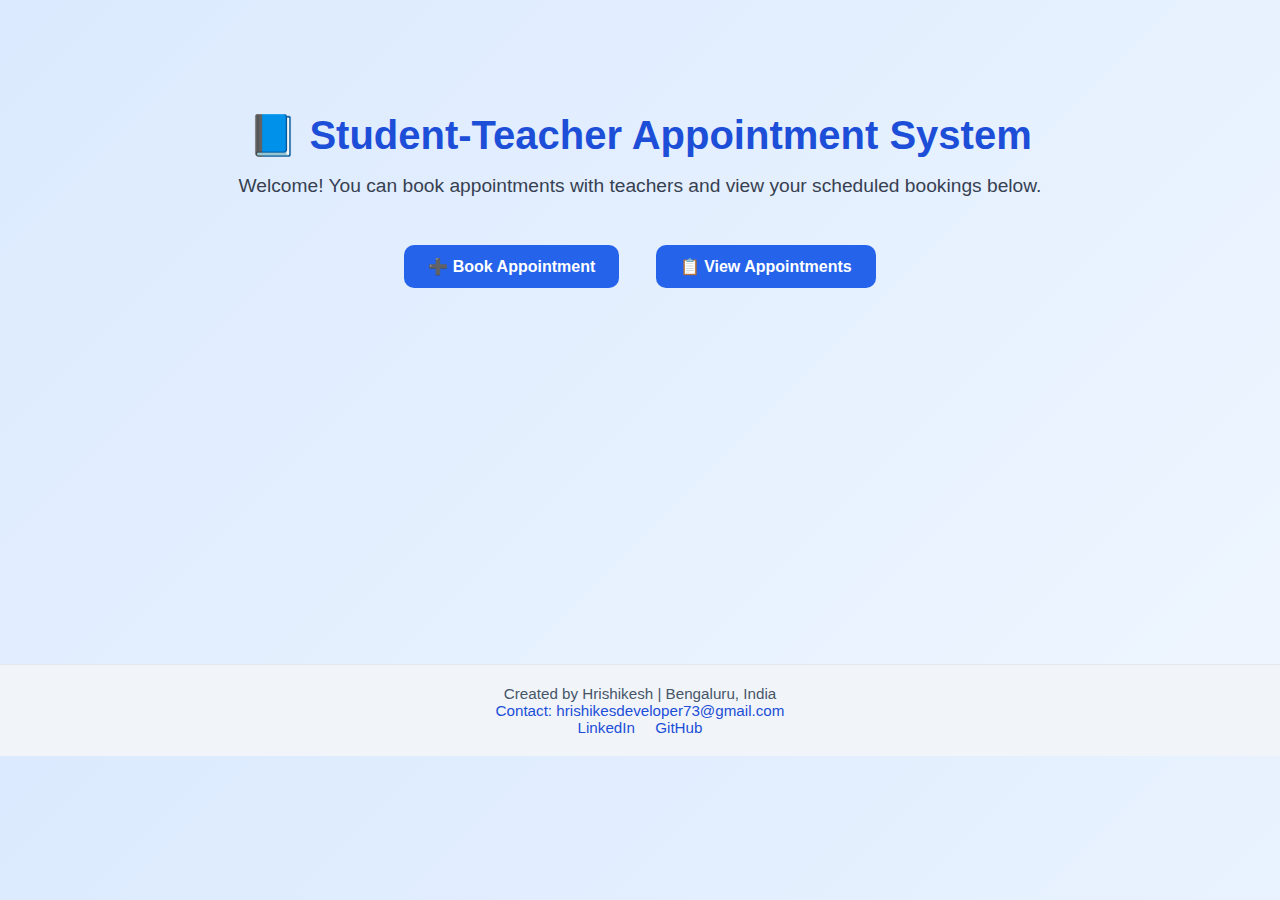
<file: index.html>
<!DOCTYPE html>
<html lang="en">
<head>
  <meta charset="UTF-8" />
  <title>Student-Teacher Appointment System</title>
  <link rel="stylesheet" href="style.css" />
  <link rel="icon" href="meeting.png">
  <style>
    body {
      font-family: 'Segoe UI', sans-serif;
      background: linear-gradient(135deg, #dbeafe, #eff6ff);
      margin: 0;
      padding: 0;
    }

    .front-container {
      text-align: center;
      padding: 80px 20px 40px;
    }

    h1 {
      font-size: 2.5rem;
      color: #1d4ed8;
    }

    p {
      font-size: 1.2rem;
      margin: 1rem 0 2rem;
      color: #374151;
    }

    .front-buttons a {
      display: inline-block;
      margin: 1rem;
      padding: 0.75rem 1.5rem;
      font-size: 1rem;
      font-weight: 600;
      color: white;
      background-color: #2563eb;
      border: none;
      border-radius: 10px;
      text-decoration: none;
      transition: background-color 0.3s;
    }

    .front-buttons a:hover {
      background-color: #1e40af;
    }

    footer {
      background: #f1f5f9;
      text-align: center;
      padding: 20px;
      padding-top: 20px;
      margin-top: 20rem;
      font-size: 0.95rem;
      color: #475569;
      border-top: 1px solid #e2e8f0;
    }

    footer a {
      color: #1d4ed8;
      text-decoration: none;
      margin: 0 0.5rem;
    }

    footer a:hover {
      text-decoration: underline;
    }
    @media (max-width: 768px) {
  h1 {
    font-size: 2rem;
  }

  p {
    font-size: 1rem;
    padding: 0 1rem;
  }

  .front-buttons a {
    display: block;
    margin: 1rem auto;
    width: 80%;
    font-size: 1rem;
  }

  .front-container {
    padding: 60px 10px 30px;
  }

  footer {
    font-size: 0.85rem;
    padding: 15px;
    margin-top: 10rem;
  }
}

@media (max-width: 480px) {
  h1 {
    font-size: 1.5rem;
  }

  .front-buttons a {
    font-size: 0.95rem;
    padding: 0.6rem 1rem;
  }

  footer a {
    display: block;
    margin: 5px 0;
  }
}

  </style>
</head>
<body>
  <div class="front-container">
    <h1>📘 Student-Teacher Appointment System</h1>
    <p>Welcome! You can book appointments with teachers and view your scheduled bookings below.</p>

    <div class="front-buttons">
      <a href="booking.html">➕ Book Appointment</a>
      <a href="appointment.html">📋 View Appointments</a>
    </div>
  </div>

  <footer>
    Created by Hrishikesh | Bengaluru, India<br />
    <a href="https://mail.google.com/mail/u/4/#inbox" target="_blank">Contact: hrishikesdeveloper73@gmail.com</a><br />
    <a href="https://www.linkedin.com/in/hrishikesh-web-developer-react-6a4359370/" target="_blank">LinkedIn</a>
    <a href="https://github.com/hrishikesh733" target="_blank">GitHub</a>
  </footer>
</body>
</html>
</file>
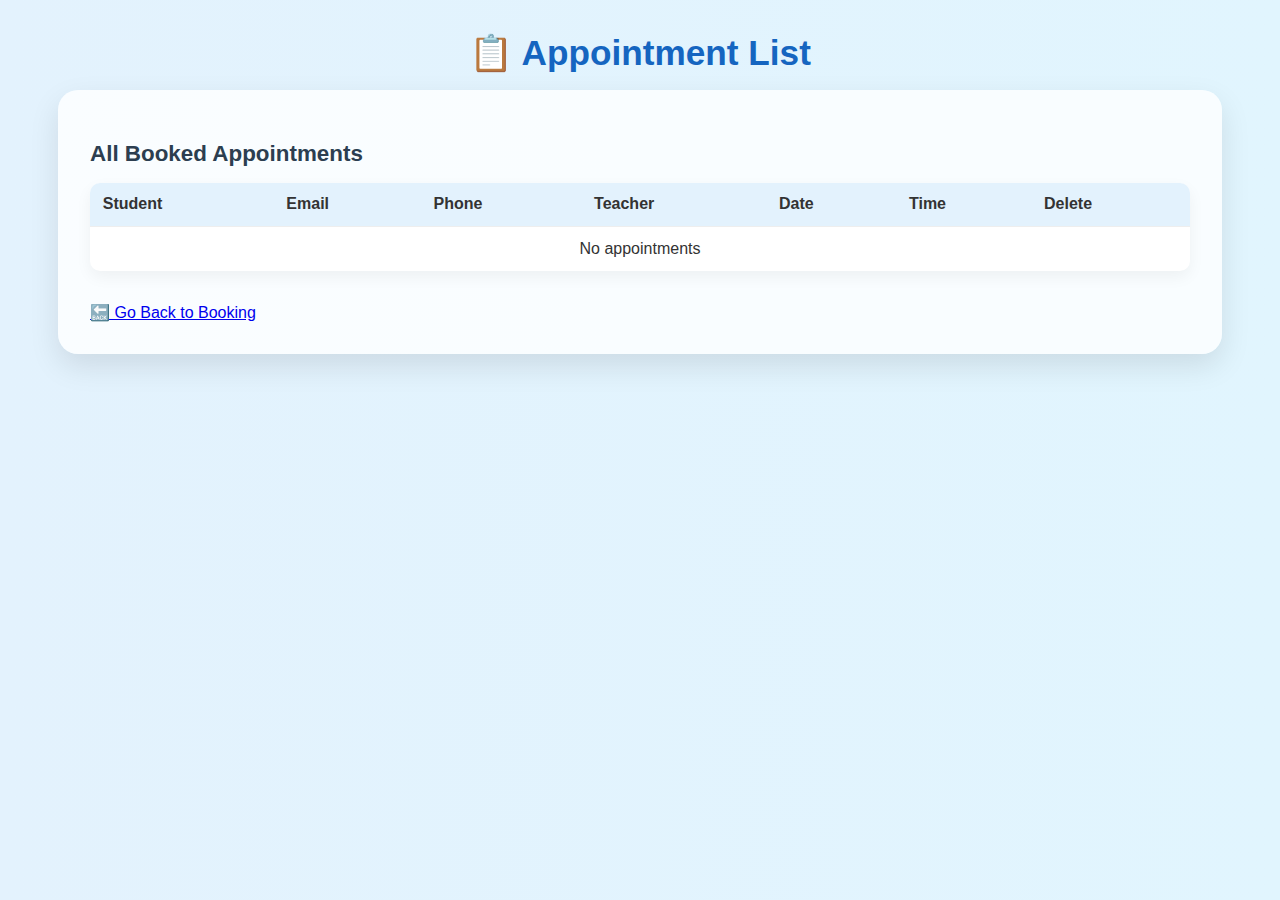
<file: appointment.html>
<!DOCTYPE html>
<html lang="en">
<head>
  <meta charset="UTF-8" />
  <title>View Appointments</title>
  <link rel="stylesheet" href="style.css" />
   <link rel="icon" href="meeting.png">
</head>
<body>
  <h1>📋 Appointment List</h1>
  <div class="container">
    <div class="appointments" style="width: 100%;">
      <h2>All Booked Appointments</h2>
      <table id="appointmentsTable">
        <thead>
          <tr>
            <th>Student</th>
            <th>Email</th>
            <th>Phone</th>
            <th>Teacher</th>
            <th>Date</th>
            <th>Time</th>
            <th>Delete</th>
          </tr>
        </thead>
        <tbody>
          <!-- Appointments load here -->
        </tbody>
      </table>

      <div style="margin-top: 2rem;">
        <a href="booking.html">🔙 Go Back to Booking</a>
      </div>
    </div>
  </div>

  <script>
    const appointmentsTable = document
      .getElementById('appointmentsTable')
      .querySelector('tbody');

    let appointments = JSON.parse(localStorage.getItem('appointments')) || [];

    function formatTime24to12(timeStr) {
      const [hourStr, minute] = timeStr.split(':');
      const hour = parseInt(hourStr, 10);
      const ampm = hour >= 12 ? 'PM' : 'AM';
      const hour12 = hour % 12 || 12;
      return `${hour12}:${minute} ${ampm}`;
    }

    function renderTable() {
      appointmentsTable.innerHTML = '';
      if (!appointments.length) {
        appointmentsTable.innerHTML =
          '<tr><td colspan="7" style="text-align:center">No appointments</td></tr>';
        return;
      }

      appointments.forEach((appt, idx) => {
        const row = appointmentsTable.insertRow();
        row.insertCell().textContent = appt.student;
        row.insertCell().textContent = appt.email;
        row.insertCell().textContent = appt.phone;
        row.insertCell().textContent = appt.teacher;
        row.insertCell().textContent = appt.date;
        row.insertCell().textContent = formatTime24to12(appt.time);

        const delCell = row.insertCell();
        const delBtn = document.createElement('button');
        delBtn.textContent = 'Delete';
        delBtn.className = 'delete-btn';
        delBtn.onclick = () => {
          appointments.splice(idx, 1);
          localStorage.setItem('appointments', JSON.stringify(appointments));
          renderTable();
        };
        delCell.appendChild(delBtn);
      });
    }

    renderTable();
  </script>
</body>
</html>
</file>
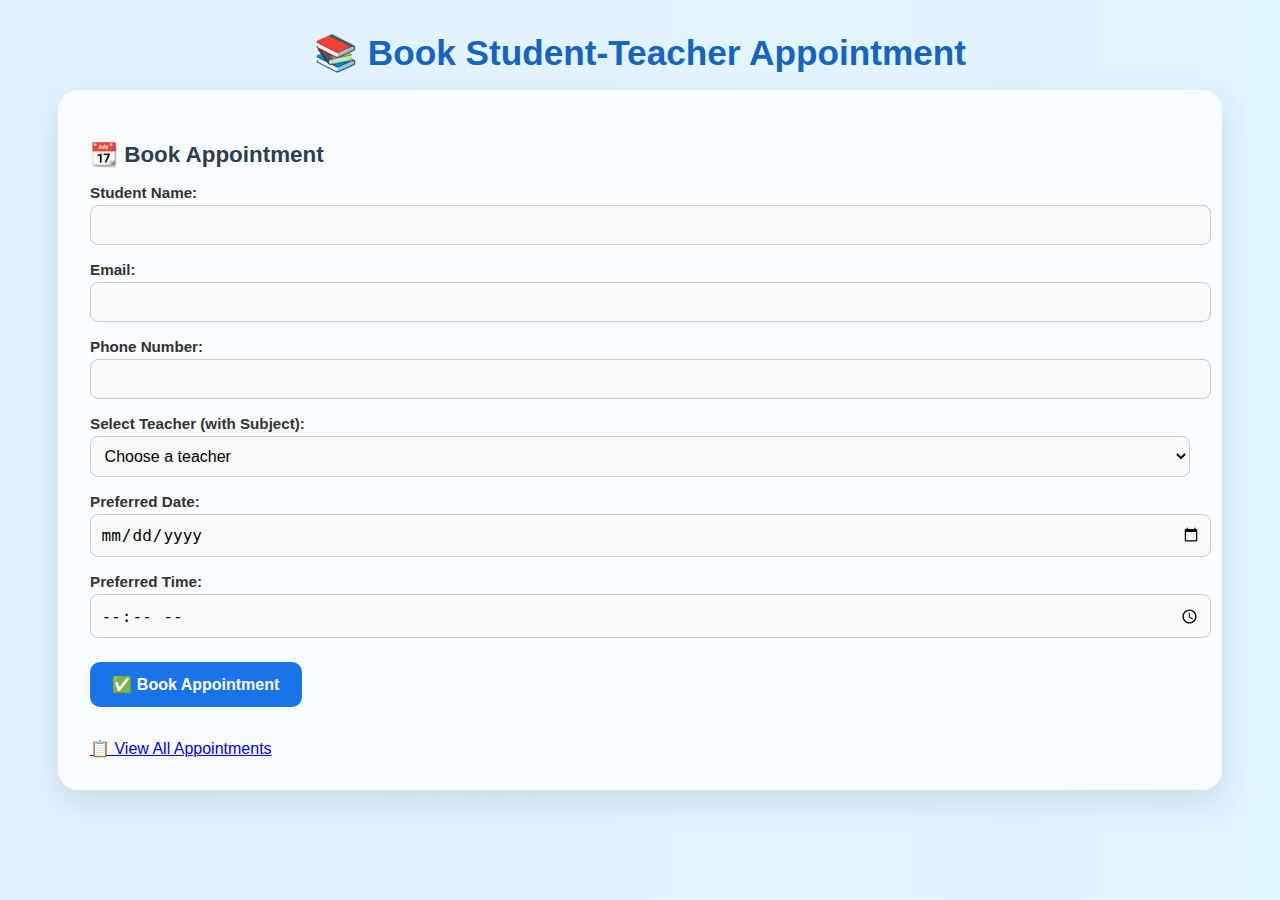
<file: booking.html>
<!DOCTYPE html>
<html lang="en">
<head>
  <meta charset="UTF-8" />
  <title>Book Appointment</title>
  <link rel="stylesheet" href="style.css" />
   <link rel="icon" href="meeting.png">
</head>
<body>
  <h1>📚 Book Student-Teacher Appointment</h1>
  <div class="container">
    <div class="booking-form">
      <h2>📆 Book Appointment</h2>
      <form id="appointmentForm">
        <label for="studentName">Student Name:</label>
        <input type="text" id="studentName" required />

        <label for="email">Email:</label>
        <input type="email" id="email" required />

        <label for="phone">Phone Number:</label>
        <input type="tel" id="phone" required pattern="[0-9]{10}" maxlength="10" />

       <label for="teacherName">Select Teacher (with Subject):</label>
<select id="teacherName" required>
  <option value="">Choose a teacher</option>
  <option value="Dr. Smith - Physics">Dr. Smith – Physics</option>
  <option value="Prof. Johnson - Chemistry">Prof. Johnson – Chemistry</option>
  <option value="Ms. Lee - Mathematics">Ms. Lee – Mathematics</option>
  <option value="Mr. Thomas - English">Mr. Thomas – English</option>
  <option value="Mrs. Patel - Biology">Mrs. Patel – Biology</option>
  <option value="Dr. Mehra - Computer Science">Dr. Mehra – Computer Science</option>
  <option value="Prof. Reddy - Economics">Prof. prem – Economics</option>
  <option value="Ms. Clara - History">Ms. Clara – History</option>
  <option value="Mr. Arjun - Geography">Mr. Arjun – Geography</option>
  <option value="Mrs. Fernandes - Hindi">Mrs. Fernandes – Hindi</option>
</select>

        <label for="date">Preferred Date:</label>
        <input type="date" id="date" required />

        <label for="time">Preferred Time:</label>
        <input type="time" id="time" required />

        <button type="submit">✅ Book Appointment</button>
      </form>
      <div class="msg" id="msg"></div>

      <div style="margin-top: 2rem;">
        <a href="appointment.html">📋 View All Appointments</a>
      </div>
    </div>
  </div>
  <script src="script.js"></script>
</body>
</html>
</file>
<file: style.css>
body {
  font-family: 'Inter', sans-serif;
  background: linear-gradient(to right, #e3f2fd, #e1f5fe);
  color: #333;
  margin: 0;
  padding: 0;
}

h1 {
  text-align: center;
  margin: 2rem 0 1rem;
  font-size: 2.2rem;
  color: #1565c0;
}

.container {
  max-width: 1100px;
  margin: 0 auto;
  display: flex;
  gap: 2rem;
  flex-wrap: wrap;
  justify-content: space-between;
  padding: 2rem;
  background: #ffffffcc;
  border-radius: 20px;
  box-shadow: 0 12px 30px rgba(0, 0, 0, 0.1);
}

.booking-form,
.appointments {
  flex: 1;
  min-width: 320px;
}

h2 {
  font-size: 1.4rem;
  margin-bottom: 1rem;
  color: #2c3e50;
  display: flex;
  align-items: center;
  gap: 0.5rem;
}

form label {
  display: block;
  margin-top: 1rem;
  font-weight: 600;
  font-size: 0.95rem;
}

form input,
form select {
  width: 100%;
  padding: 0.6rem;
  margin-top: 0.3rem;
  border: 1px solid #ccc;
  border-radius: 8px;
  font-size: 1rem;
  background: #f9f9f9;
}

form button {
  margin-top: 1.5rem;
  padding: 0.8rem 1.4rem;
  background: #1a73e8;
  color: white;
  border: none;
  border-radius: 10px;
  font-size: 1rem;
  font-weight: 600;
  cursor: pointer;
  transition: background 0.3s ease;
  display: flex;
  align-items: center;
  gap: 0.5rem;
}

form button:hover {
  background: #125abf;
}

.msg {
  margin-top: 1rem;
  font-weight: 600;
}

table {
  width: 100%;
  border-collapse: collapse;
  margin-top: 1rem;
  background: #fff;
  border-radius: 10px;
  overflow: hidden;
  box-shadow: 0 6px 16px rgba(0, 0, 0, 0.05);
}

th, td {
  padding: 0.8rem;
  text-align: left;
  border-bottom: 1px solid #eee;
}

th {
  background-color: #e3f2fd;
  font-weight: 600;
}

tr:last-child td {
  border-bottom: none;
}

tr:hover {
  background-color: #f9f9f9;
}

.delete-btn {
  background: #e74c3c;
  color: white;
  border: none;
  border-radius: 6px;
  padding: 0.4rem 0.9rem;
  cursor: pointer;
  font-size: 0.9rem;
}

.delete-btn:hover {
  background: #c0392b;
}

/* Responsive for small screens */
@media (max-width: 768px) {
  .container {
    flex-direction: column;
    padding: 1.5rem;
  }

  h1 {
    font-size: 1.8rem;
  }

  h2 {
    font-size: 1.2rem;
  }
}
</file>
